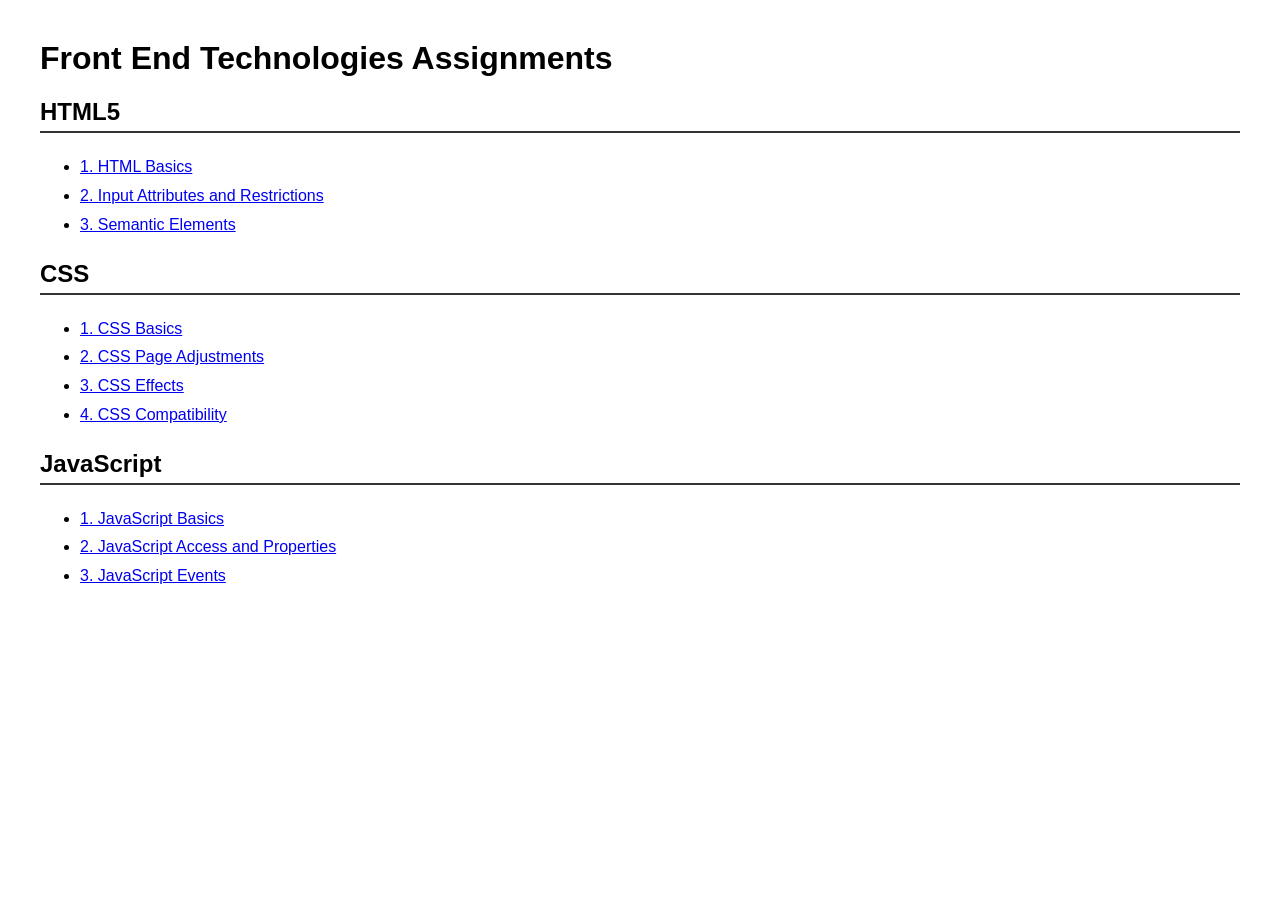
<file: index.html>
<!DOCTYPE html>
<html lang="en">
<head>
    <meta charset="UTF-8">
    <title>Assignment Index</title>
    <style>
        body { font-family: Arial, sans-serif; margin: 40px; }
        h2 { border-bottom: 2px solid #333; padding-bottom: 5px; }
        ul { line-height: 1.8; }
    </style>
</head>
<body>
    <h1>Front End Technologies Assignments</h1>

    <h2>HTML5</h2>
    <ul>
        <li><a href="HTML/1_Basics/basics.html">1. HTML Basics</a></li>
        <li><a href="HTML/2_Input_Attributes/formElements.html">2. Input Attributes and Restrictions</a></li>
        <li><a href="HTML/3_Semantic_Elements/semantics.html">3. Semantic Elements</a></li>
    </ul>

    <h2>CSS</h2>
    <ul>
        <li><a href="CSS/1_Basics/index.html">1. CSS Basics</a></li>
        <li><a href="CSS/2_Page_Adjustments/index.html">2. CSS Page Adjustments</a></li>
        <li><a href="CSS/3_Effects/index.html">3. CSS Effects</a></li>
        <li><a href="CSS/4_Compatibility/index.html">4. CSS Compatibility</a></li>
    </ul>

    <h2>JavaScript</h2>
    <ul>
        <li><a href="JavaScript/1_Basics/index.html">1. JavaScript Basics</a></li>
        <li><a href="JavaScript/2_Access_Properties/index.html">2. JavaScript Access and Properties</a></li>
        <li><a href="JavaScript/3_Events/index.html">3. JavaScript Events</a></li>
    </ul>
</body>
</html>
</file>
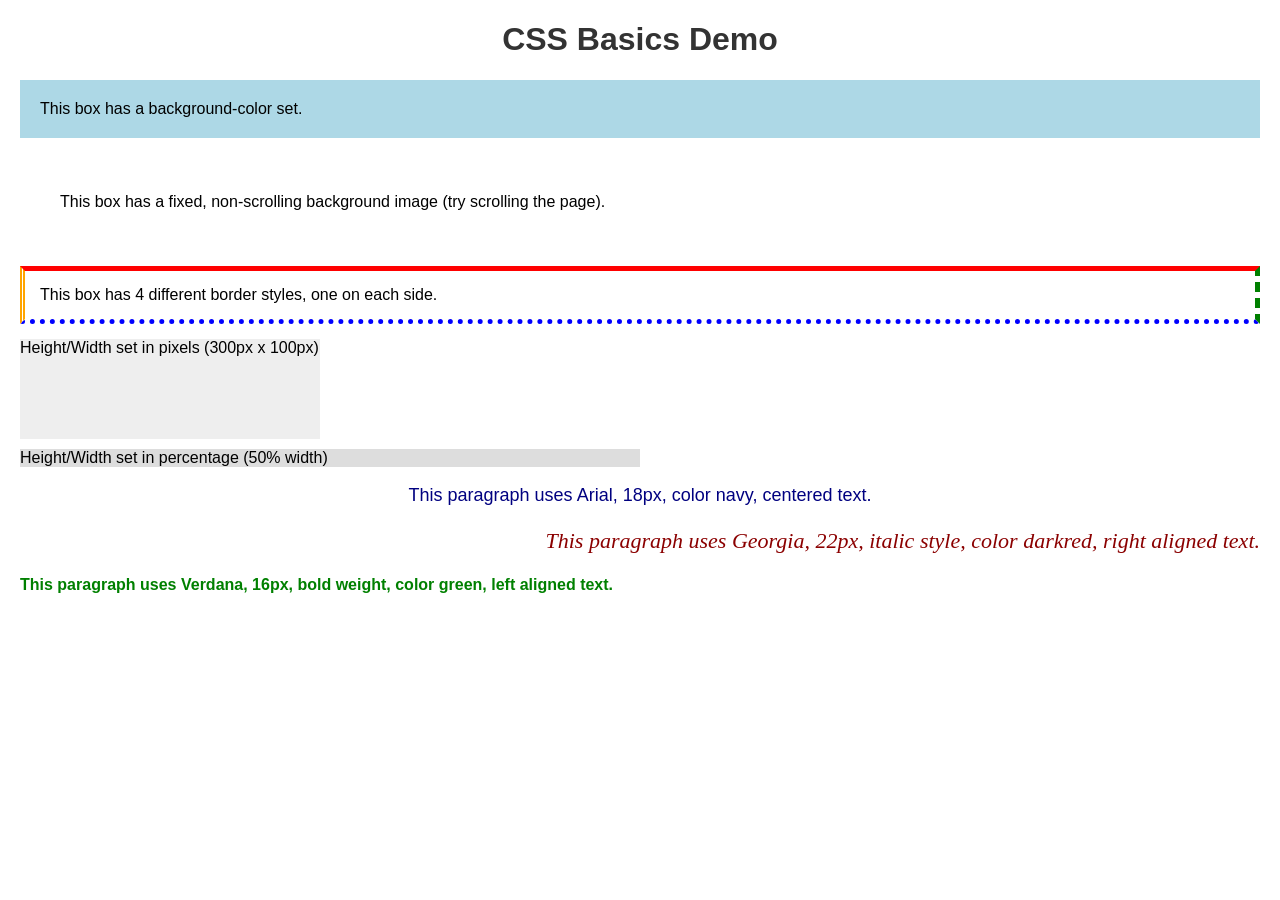
<file: CSS/1_Basics/index.html>
<!DOCTYPE html>
<html lang="en">
<head>
    <meta charset="UTF-8">
    <title>CSS Basics</title>
    <link rel="stylesheet" href="style.css">
</head>
<body>

    <h1 class="title">CSS Basics Demo</h1>

    <div class="bg-box">
        This box has a background-color set.
    </div>

    <div class="bg-image-box">
        This box has a fixed, non-scrolling background image (try scrolling the page).
    </div>

    <div class="border-box">
        This box has 4 different border styles, one on each side.
    </div>

    <div class="size-px">Height/Width set in pixels (300px x 100px)</div>
    <div class="size-pct">Height/Width set in percentage (50% width)</div>

    <p class="font-1">This paragraph uses Arial, 18px, color navy, centered text.</p>
    <p class="font-2">This paragraph uses Georgia, 22px, italic style, color darkred, right aligned text.</p>
    <p class="font-3">This paragraph uses Verdana, 16px, bold weight, color green, left aligned text.</p>

</body>
</html>
</file>
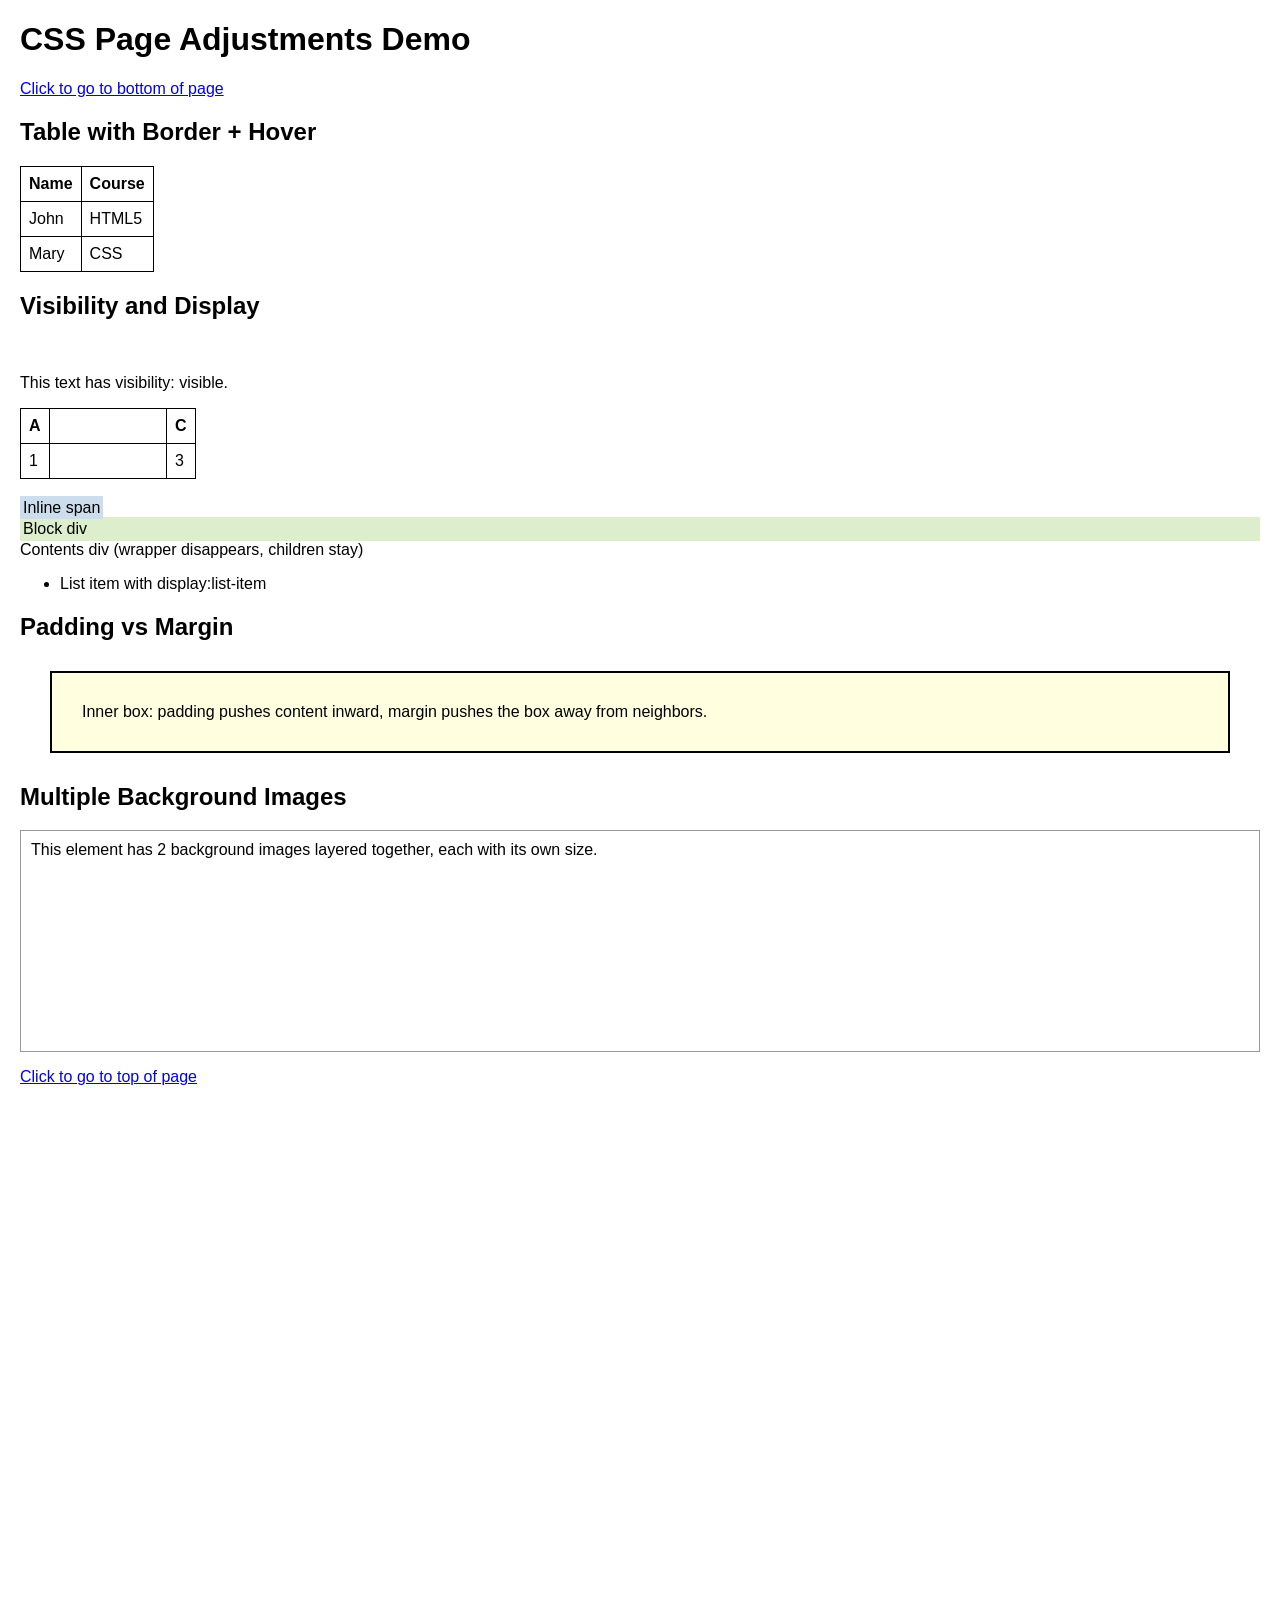
<file: CSS/2_Page_Adjustments/index.html>
<!DOCTYPE html>
<html lang="en">
<head>
    <meta charset="UTF-8">
    <title>CSS Page Adjustments</title>
    <link rel="stylesheet" href="style.css">
</head>
<body>

    <h1 id="top">CSS Page Adjustments Demo</h1>

    <p><a href="#bottom">Click to go to bottom of page</a></p>

    <h2>Table with Border + Hover</h2>
    <table>
        <tr><th>Name</th><th>Course</th></tr>
        <tr><td>John</td><td>HTML5</td></tr>
        <tr><td>Mary</td><td>CSS</td></tr>
    </table>

    <h2>Visibility and Display</h2>
    <p class="hidden-text">This text has visibility: hidden (it takes up space but isn't shown).</p>
    <p class="visible-text">This text has visibility: visible.</p>
    <table>
        <tr><th>A</th><th class="collapsed">B (collapsed)</th><th>C</th></tr>
        <tr><td>1</td><td class="collapsed">2 (collapsed)</td><td>3</td></tr>
    </table>

    <p class="display-none">This paragraph has display:none (will not show at all).</p>
    <span class="display-inline">Inline span</span>
    <div class="display-block">Block div</div>
    <div class="display-contents">Contents div (wrapper disappears, children stay)</div>
    <ul>
        <li class="display-list-item">List item with display:list-item</li>
    </ul>

    <h2>Padding vs Margin</h2>
    <div class="outer">
        <div class="inner">Inner box: padding pushes content inward, margin pushes the box away from neighbors.</div>
    </div>

    <h2>Multiple Background Images</h2>
    <div class="multi-bg">
        This element has 2 background images layered together, each with its own size.
    </div>

    <p id="bottom"><a href="#top">Click to go to top of page</a></p>

</body>
</html>
</file>
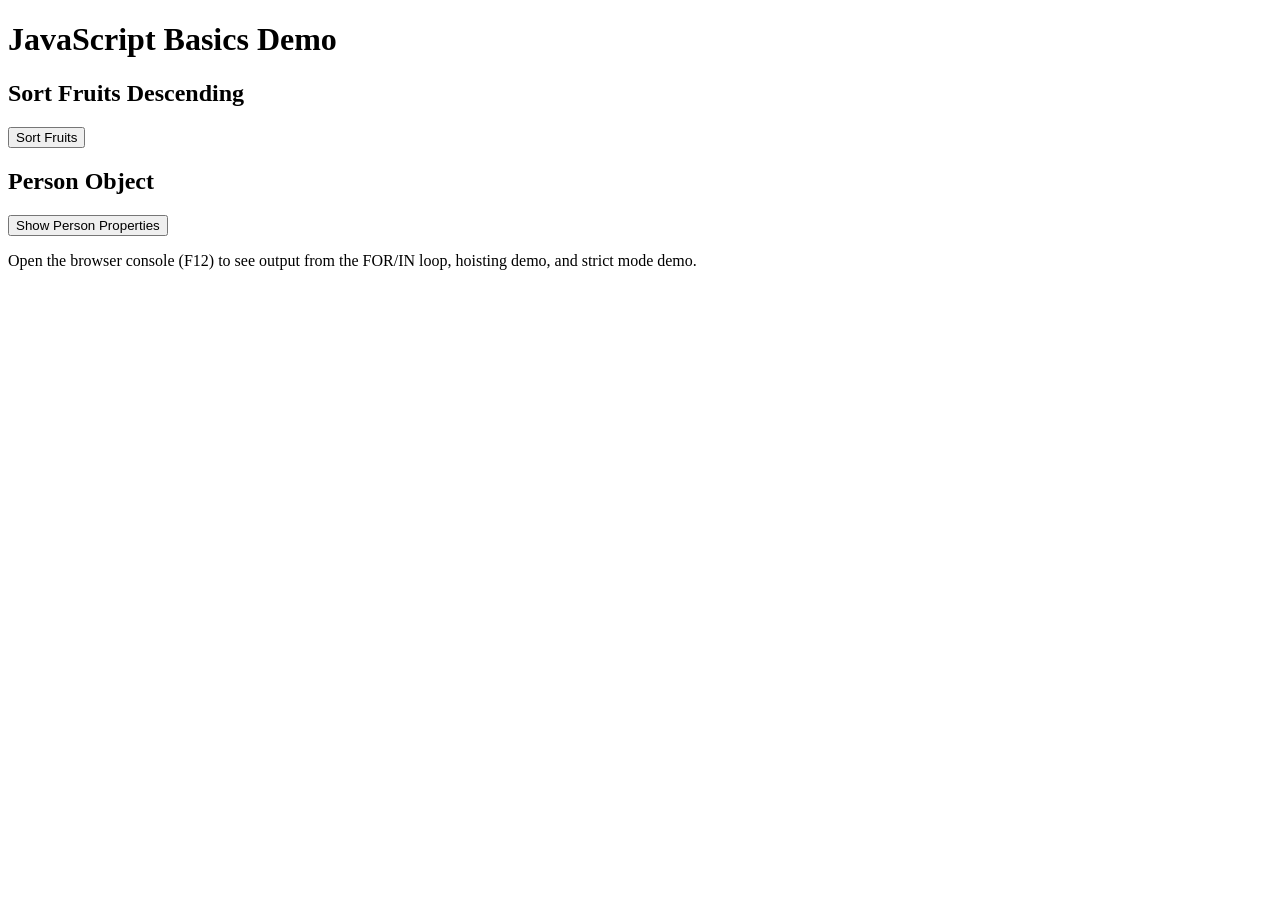
<file: JavaScript/1_Basics/index.html>
<!DOCTYPE html>
<html lang="en">
<head>
    <meta charset="UTF-8">
    <title>JavaScript Basics</title>
</head>
<body>

    <h1>JavaScript Basics Demo</h1>

    <h2>Sort Fruits Descending</h2>
    <button onclick="sortFruits()">Sort Fruits</button>
    <p id="fruitOutput"></p>

    <h2>Person Object</h2>
    <button onclick="showPerson()">Show Person Properties</button>
    <p id="personOutput"></p>

    <p>Open the browser console (F12) to see output from the FOR/IN loop, hoisting demo, and strict mode demo.</p>

    <script src="script.js"></script>
</body>
</html>
</file>
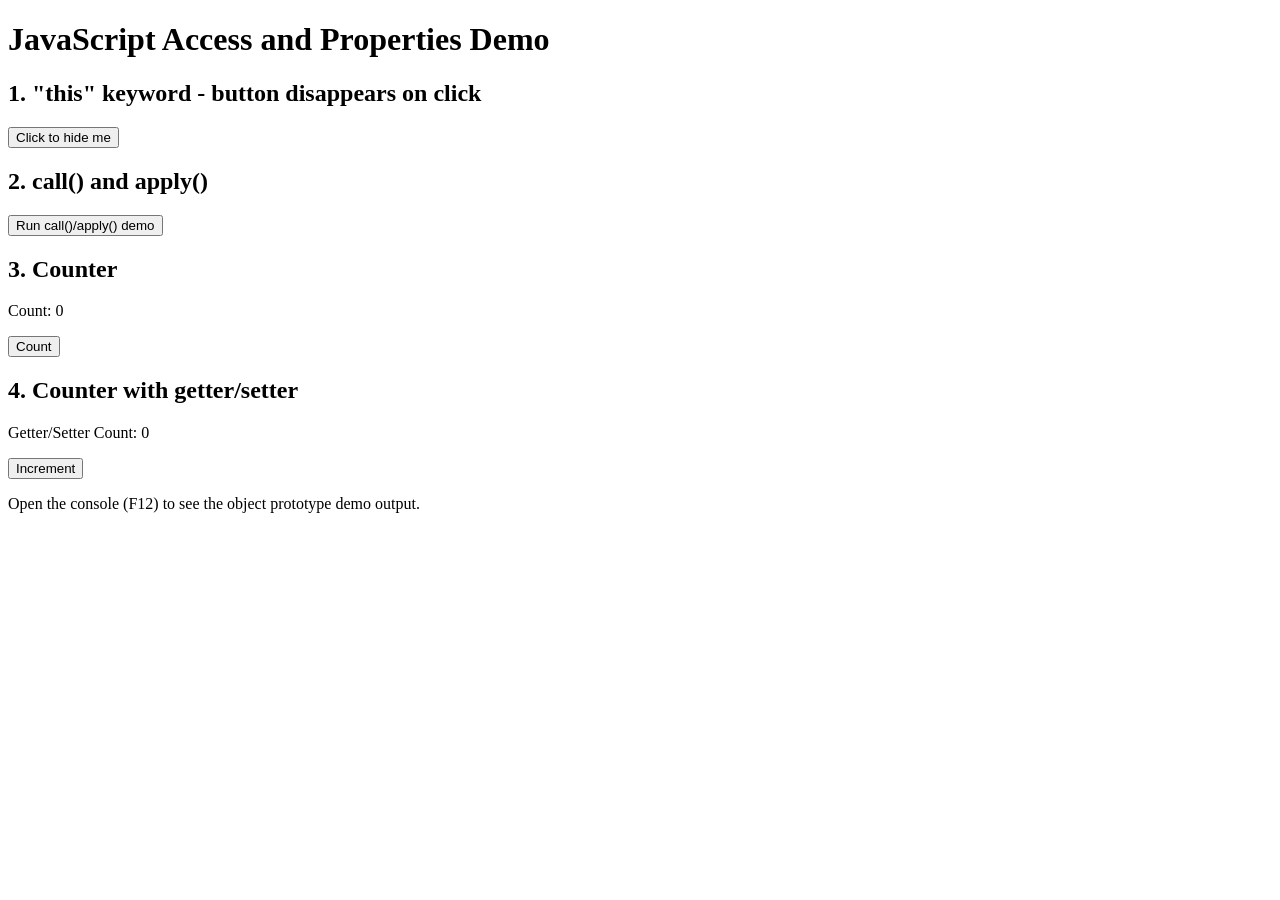
<file: JavaScript/2_Access_Properties/index.html>
<!DOCTYPE html>
<html lang="en">
<head>
    <meta charset="UTF-8">
    <title>JavaScript Access and Properties</title>
</head>
<body>

    <h1>JavaScript Access and Properties Demo</h1>

    <h2>1. "this" keyword - button disappears on click</h2>
    <button onclick="hideMe(this)">Click to hide me</button>

    <h2>2. call() and apply()</h2>
    <button onclick="demoCallApply()">Run call()/apply() demo</button>
    <p id="callApplyOutput"></p>

    <h2>3. Counter</h2>
    <p>Count: <span id="countDisplay">0</span></p>
    <button onclick="incrementCount()">Count</button>

    <h2>4. Counter with getter/setter</h2>
    <p>Getter/Setter Count: <span id="gsCountDisplay">0</span></p>
    <button onclick="incrementGSCounter()">Increment</button>

    <p>Open the console (F12) to see the object prototype demo output.</p>

    <script src="script.js"></script>
</body>
</html>
</file>
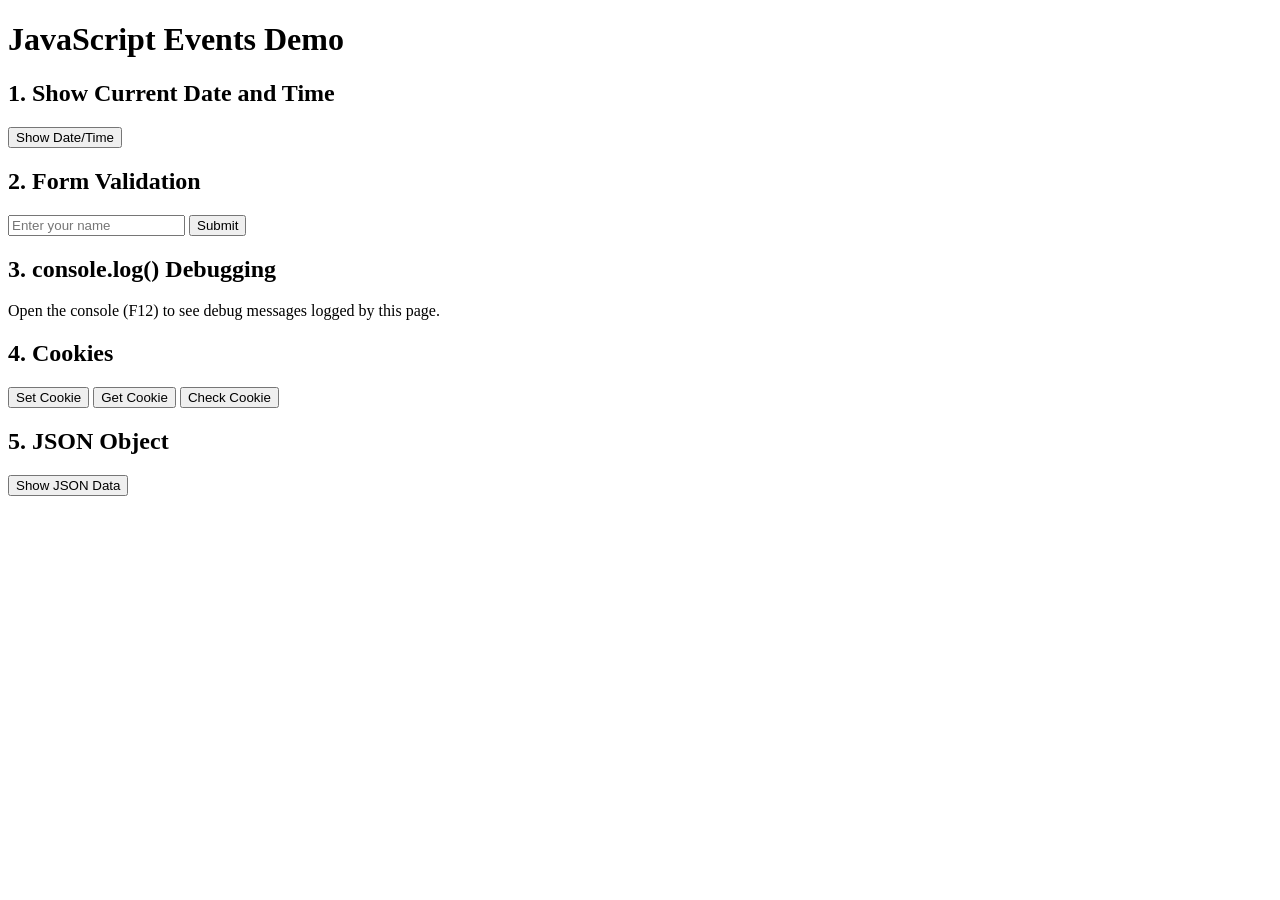
<file: JavaScript/3_Events/index.html>
<!DOCTYPE html>
<html lang="en">
<head>
    <meta charset="UTF-8">
    <title>JavaScript Events</title>
</head>
<body>

    <h1>JavaScript Events Demo</h1>

    <h2>1. Show Current Date and Time</h2>
    <button id="dateTimeBtn">Show Date/Time</button>
    <p id="dateTimeOutput"></p>

    <h2>2. Form Validation</h2>
    <form id="myForm">
        <input type="text" id="nameInput" placeholder="Enter your name">
        <button type="submit">Submit</button>
    </form>
    <p id="validationOutput"></p>

    <h2>3. console.log() Debugging</h2>
    <p>Open the console (F12) to see debug messages logged by this page.</p>

    <h2>4. Cookies</h2>
    <button onclick="setCookie('username', 'JohnDoe', 7)">Set Cookie</button>
    <button onclick="displayCookie()">Get Cookie</button>
    <button onclick="checkCookieExists()">Check Cookie</button>
    <p id="cookieOutput"></p>

    <h2>5. JSON Object</h2>
    <button onclick="showJsonData()">Show JSON Data</button>
    <p id="jsonOutput"></p>

    <script src="script.js"></script>
</body>
</html>
</file>
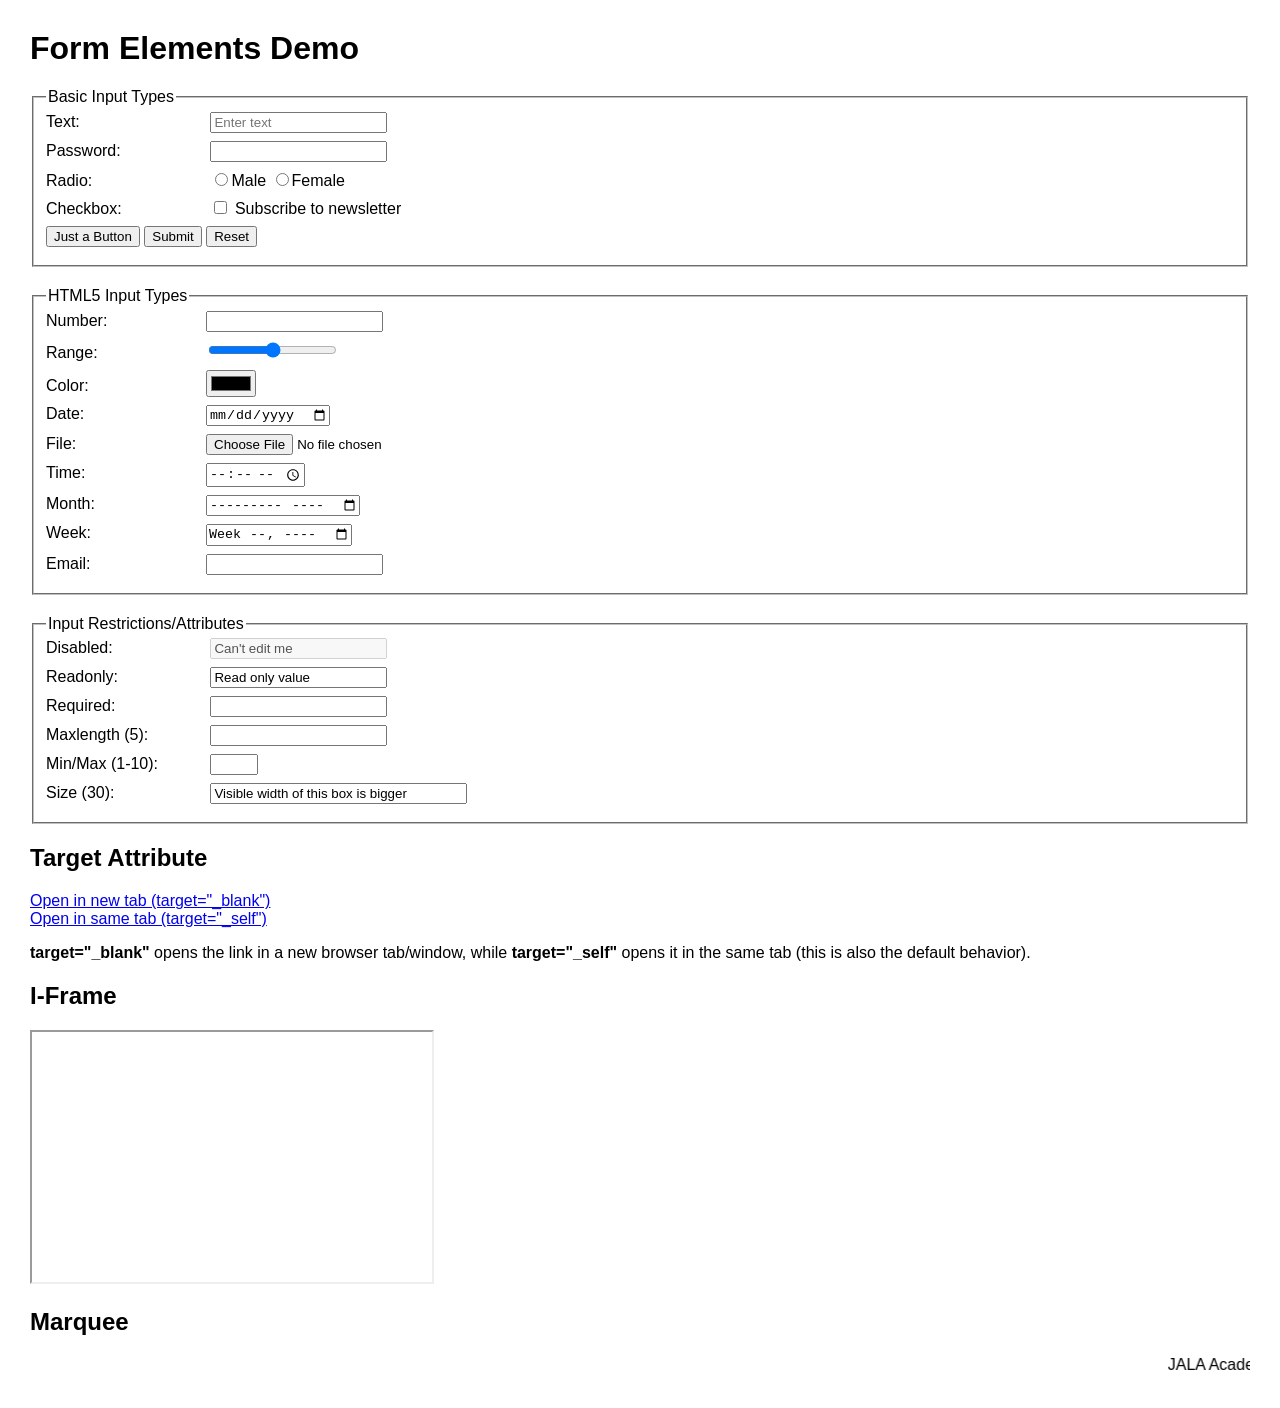
<file: HTML/2_Input_Attributes/formElements.html>
<!DOCTYPE html>
<html lang="en">
<head>
    <meta charset="UTF-8">
    <title>Input Attributes and Restrictions</title>
    <style>
        body { font-family: Arial, sans-serif; margin: 30px; }
        fieldset { margin-bottom: 20px; }
        label { display: inline-block; width: 160px; }
        .row { margin-bottom: 8px; }
    </style>
</head>
<body>

    <h1>Form Elements Demo</h1>

    <form action="#" method="get">

        <fieldset>
            <legend>Basic Input Types</legend>

            <div class="row">
                <label for="txt">Text:</label>
                <input type="text" id="txt" name="txt" placeholder="Enter text">
            </div>

            <div class="row">
                <label for="pwd">Password:</label>
                <input type="password" id="pwd" name="pwd">
            </div>

            <div class="row">
                <label>Radio:</label>
                <input type="radio" id="male" name="gender" value="male"><label for="male" style="width:auto;">Male</label>
                <input type="radio" id="female" name="gender" value="female"><label for="female" style="width:auto;">Female</label>
            </div>

            <div class="row">
                <label>Checkbox:</label>
                <input type="checkbox" id="subscribe" name="subscribe">
                <label for="subscribe" style="width:auto;">Subscribe to newsletter</label>
            </div>

            <div class="row">
                <input type="button" value="Just a Button" onclick="alert('Button clicked!')">
                <input type="submit" value="Submit">
                <input type="reset" value="Reset">
            </div>
        </fieldset>

        <fieldset>
            <legend>HTML5 Input Types</legend>

            <div class="row"><label for="num">Number:</label><input type="number" id="num" name="num"></div>
            <div class="row"><label for="rng">Range:</label><input type="range" id="rng" name="rng" min="0" max="100"></div>
            <div class="row"><label for="clr">Color:</label><input type="color" id="clr" name="clr"></div>
            <div class="row"><label for="dt">Date:</label><input type="date" id="dt" name="dt"></div>
            <div class="row"><label for="fl">File:</label><input type="file" id="fl" name="fl"></div>
            <div class="row"><label for="tm">Time:</label><input type="time" id="tm" name="tm"></div>
            <div class="row"><label for="mo">Month:</label><input type="month" id="mo" name="mo"></div>
            <div class="row"><label for="wk">Week:</label><input type="week" id="wk" name="wk"></div>
            <div class="row"><label for="em">Email:</label><input type="email" id="em" name="em"></div>
        </fieldset>

        <fieldset>
            <legend>Input Restrictions/Attributes</legend>

            <div class="row">
                <label for="dis">Disabled:</label>
                <input type="text" id="dis" name="dis" value="Can't edit me" disabled>
            </div>
            <div class="row">
                <label for="ro">Readonly:</label>
                <input type="text" id="ro" name="ro" value="Read only value" readonly>
            </div>
            <div class="row">
                <label for="req">Required:</label>
                <input type="text" id="req" name="req" required>
            </div>
            <div class="row">
                <label for="ml">Maxlength (5):</label>
                <input type="text" id="ml" name="ml" maxlength="5">
            </div>
            <div class="row">
                <label for="mm">Min/Max (1-10):</label>
                <input type="number" id="mm" name="mm" min="1" max="10">
            </div>
            <div class="row">
                <label for="sz">Size (30):</label>
                <input type="text" id="sz" name="sz" size="30" value="Visible width of this box is bigger">
            </div>
        </fieldset>

    </form>

    <h2>Target Attribute</h2>
    <p>
        <a href="https://www.jalaacademy.com" target="_blank">Open in new tab (target="_blank")</a><br>
        <a href="https://www.jalaacademy.com" target="_self">Open in same tab (target="_self")</a>
    </p>
    <p>
        <strong>target="_blank"</strong> opens the link in a new browser tab/window, while
        <strong>target="_self"</strong> opens it in the same tab (this is also the default behavior).
    </p>

    <h2>I-Frame</h2>
    <iframe src="https://www.jalaacademy.com" width="400" height="250" title="JALA Academy site"></iframe>

    <h2>Marquee</h2>
    <marquee behavior="scroll" direction="left">JALA Academy - Learn skills that matter!</marquee>

</body>
</html>
</file>
<file: CSS/1_Basics/style.css>
/* ===== CSS Basics Assignment ===== */

/* Task 1: CSS comment example */
/* This stylesheet demonstrates background, borders, sizing, and fonts */

body {
    font-family: Arial, sans-serif;
    margin: 20px;
}

.title {
    text-align: center;
    color: #333;
}

/* Task 2: background-color and a fixed, sized background-image */
.bg-box {
    background-color: lightblue;
    padding: 20px;
    margin-bottom: 15px;
}

.bg-image-box {
    background-image: url("https://www.transparenttextures.com/patterns/cubes.png");
    background-attachment: fixed;   /* image does not scroll with the page */
    background-size: 100px 100px;   /* specify the size of the background image */
    background-repeat: repeat;
    padding: 40px;
    color: black;
    margin-bottom: 15px;
}

/* Task 3: different border-style on each side */
.border-box {
    border-top: 5px solid red;
    border-right: 5px dashed green;
    border-bottom: 5px dotted blue;
    border-left: 5px double orange;
    padding: 15px;
    margin-bottom: 15px;
}

/* Task 4: height and width in pixels and percentage */
.size-px {
    height: 100px;
    width: 300px;
    background-color: #eee;
    margin-bottom: 10px;
}

.size-pct {
    height: 15%;
    width: 50%;
    background-color: #ddd;
    margin-bottom: 15px;
}

/* Task 5: different font-styles, font-size, font-family, colors, text-align */
.font-1 {
    font-family: Arial, sans-serif;
    font-size: 18px;
    color: navy;
    text-align: center;
}

.font-2 {
    font-family: Georgia, serif;
    font-size: 22px;
    font-style: italic;
    color: darkred;
    text-align: right;
}

.font-3 {
    font-family: Verdana, sans-serif;
    font-size: 16px;
    font-weight: bold;
    color: green;
    text-align: left;
}
</file>
<file: CSS/2_Page_Adjustments/style.css>
/* Smooth scrolling for the top/bottom links (Task 3) */
html {
    scroll-behavior: smooth;
}

body {
    font-family: Arial, sans-serif;
    margin: 20px;
}

/* Task 1: table border + hover color change */
table {
    border-collapse: collapse;
    margin-bottom: 20px;
}
table, th, td {
    border: 1px solid black;
    padding: 8px;
}
table:hover {
    background-color: #fffae6;
}

/* Task 2: visibility and display properties */
.hidden-text { visibility: hidden; }
.visible-text { visibility: visible; }
.collapsed { visibility: collapse; }

.display-none { display: none; }
.display-inline { display: inline; background: #cde; padding: 3px; }
.display-block { display: block; background: #dec; padding: 3px; }
.display-contents { display: contents; }
.display-list-item { display: list-item; }

/* Task 4: padding vs margin */
.outer {
    background-color: lightgray;
    margin: 30px;     /* space OUTSIDE the box, between it and other elements */
}
.inner {
    background-color: lightyellow;
    padding: 30px;    /* space INSIDE the box, between border and content */
    border: 2px solid black;
}

/* Spacer to make the page long enough to demonstrate scrolling */
body::after {
    content: "";
    display: block;
    height: 800px;
}

/* Task 5: multiple background images with adjustable sizes */
.multi-bg {
    height: 200px;
    background-image:
        url("https://www.transparenttextures.com/patterns/cubes.png"),
        url("https://www.transparenttextures.com/patterns/diagonal-striped-brick.png");
    background-position: left top, right bottom;
    background-repeat: no-repeat, no-repeat;
    background-size: 100px 100px, 150px 150px;
    border: 1px solid #999;
    padding: 10px;
}
</file>
